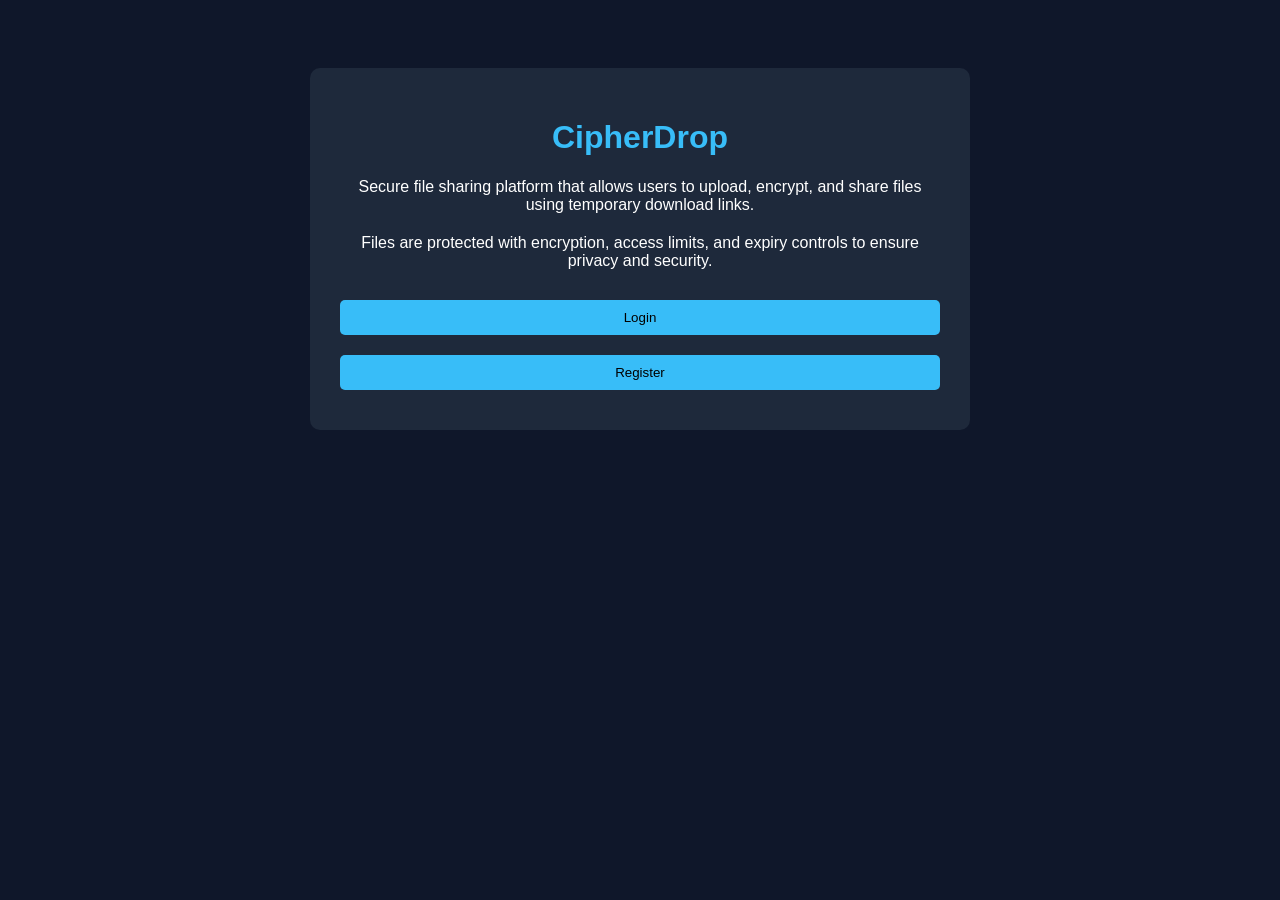
<file: CipherDrop.Client/wwwroot/index.html>
﻿<!DOCTYPE html>
<html>
<head>
    <link rel="stylesheet" href="css/styles.css">
    <title>CipherDrop</title>
    
</head>
<body>

    <div class="container">
        <h1>CipherDrop</h1>

        <p>
            Secure file sharing platform that allows users to upload, encrypt,
            and share files using temporary download links.
        </p>

        <p>
            Files are protected with encryption, access limits, and expiry controls
            to ensure privacy and security.
        </p>

        <div class="buttons">
            <button onclick="window.location.href='login.html'">Login</button>
            <button onclick="window.location.href='register.html'">Register</button>
        </div>
    </div>

</body>
</html>
</file>
<file: CipherDrop.Client/wwwroot/css/styles.css>
﻿


input, button {
    width: 100%;
    padding: 10px;
    margin: 10px 0;
    border-radius: 5px;
    border: none;
}

button {
    background: #38bdf8;
    color: black;
    cursor: pointer;
}

body {
    font-family: Arial, sans-serif;
    background: #0f172a;
    color: white;
    text-align: center;
    padding: 60px;
}

.container {
    max-width: 600px;
    margin: auto;
    background: #1e293b;
    padding: 30px;
    border-radius: 10px;
}

h1 {
    color: #38bdf8;
}

p {
    margin: 20px 0;
}

.buttons a {
    display: inline-block;
    margin: 10px;
    padding: 12px 20px;
    background: #38bdf8;
    color: black;
    text-decoration: none;
    border-radius: 5px;
}

    .buttons a:hover {
        background: #0ea5e9;
    }

.link-btn {
    background: transparent;
    color: #60a5fa;
    border: none;
    margin-top: 10px;
    cursor: pointer;
}

/* Spinner */
.spinner {
    display: none;
    margin: 15px auto;
    width: 40px;
    height: 40px;
    border: 4px solid #334155;
    border-top: 4px solid #3b82f6;
    border-radius: 50%;
    animation: spin 1s linear infinite;
}

@keyframes spin {
    to {
        transform: rotate(360deg);
    }
}

/* Logout button */
.logout-btn {
    position: center;
    top: 20px;
    right: 20px;
    background: #ef4444;
}
</file>
